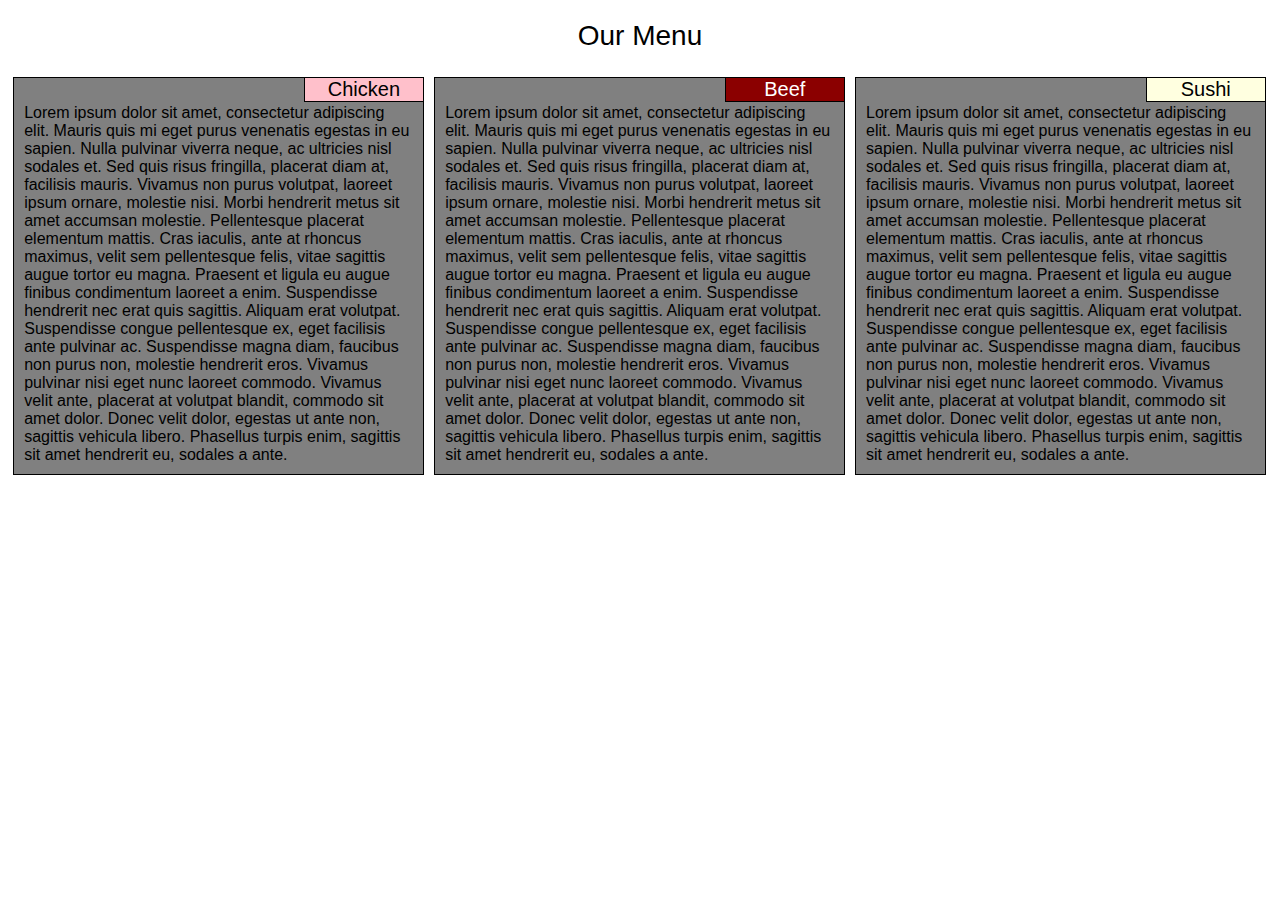
<file: module2-solution/index.html>
<!DOCTYPE html>
<html lang="en">
<head>
    <meta charset="UTF-8">
    <meta name="viewport" content="width=device-width, initial-scale=1.0, maximum-scale=1.0, user-scalable=no">
    <link rel="stylesheet" href="css/style.css">
    <title>Title</title>
</head>
<body>
<div class="title">
    Our Menu
</div>
<div>
    <div class="section flexible">
        <div class="padding">
            <p class="subTitle" id="s1">Chicken</p>
            <p class="content">Lorem ipsum dolor sit amet, consectetur adipiscing elit. Mauris quis mi eget purus
                venenatis egestas in eu sapien. Nulla pulvinar viverra neque, ac ultricies nisl sodales et. Sed quis
                risus fringilla, placerat diam at, facilisis mauris. Vivamus non purus volutpat, laoreet ipsum ornare,
                molestie nisi. Morbi hendrerit metus sit amet accumsan molestie. Pellentesque placerat elementum mattis.
                Cras iaculis, ante at rhoncus maximus, velit sem pellentesque felis, vitae sagittis augue tortor eu
                magna. Praesent et ligula eu augue finibus condimentum laoreet a enim. Suspendisse hendrerit nec erat
                quis sagittis. Aliquam erat volutpat. Suspendisse congue pellentesque ex, eget facilisis ante pulvinar
                ac. Suspendisse magna diam, faucibus non purus non, molestie hendrerit eros. Vivamus pulvinar nisi eget
                nunc laoreet commodo. Vivamus velit ante, placerat at volutpat blandit, commodo sit amet dolor. Donec
                velit dolor, egestas ut ante non, sagittis vehicula libero. Phasellus turpis enim, sagittis sit amet
                hendrerit eu, sodales a ante.</p>
        </div>
    </div>
    <div class="section flexible">
        <div class="padding">
            <p class="subTitle" id="s2">Beef</p>
            <p class="content">Lorem ipsum dolor sit amet, consectetur adipiscing elit. Mauris quis mi eget purus
                venenatis egestas in eu sapien. Nulla pulvinar viverra neque, ac ultricies nisl sodales et. Sed quis
                risus fringilla, placerat diam at, facilisis mauris. Vivamus non purus volutpat, laoreet ipsum ornare,
                molestie nisi. Morbi hendrerit metus sit amet accumsan molestie. Pellentesque placerat elementum mattis.
                Cras iaculis, ante at rhoncus maximus, velit sem pellentesque felis, vitae sagittis augue tortor eu
                magna. Praesent et ligula eu augue finibus condimentum laoreet a enim. Suspendisse hendrerit nec erat
                quis sagittis. Aliquam erat volutpat. Suspendisse congue pellentesque ex, eget facilisis ante pulvinar
                ac. Suspendisse magna diam, faucibus non purus non, molestie hendrerit eros. Vivamus pulvinar nisi eget
                nunc laoreet commodo. Vivamus velit ante, placerat at volutpat blandit, commodo sit amet dolor. Donec
                velit dolor, egestas ut ante non, sagittis vehicula libero. Phasellus turpis enim, sagittis sit amet
                hendrerit eu, sodales a ante.</p>
        </div>
    </div>
    <div class="section fix">
        <div class="padding">
            <p class="subTitle" id="s3">Sushi</p>
            <p class="content">Lorem ipsum dolor sit amet, consectetur adipiscing elit. Mauris quis mi eget purus
                venenatis egestas in eu sapien. Nulla pulvinar viverra neque, ac ultricies nisl sodales et. Sed quis
                risus fringilla, placerat diam at, facilisis mauris. Vivamus non purus volutpat, laoreet ipsum ornare,
                molestie nisi. Morbi hendrerit metus sit amet accumsan molestie. Pellentesque placerat elementum mattis.
                Cras iaculis, ante at rhoncus maximus, velit sem pellentesque felis, vitae sagittis augue tortor eu
                magna. Praesent et ligula eu augue finibus condimentum laoreet a enim. Suspendisse hendrerit nec erat
                quis sagittis. Aliquam erat volutpat. Suspendisse congue pellentesque ex, eget facilisis ante pulvinar
                ac. Suspendisse magna diam, faucibus non purus non, molestie hendrerit eros. Vivamus pulvinar nisi eget
                nunc laoreet commodo. Vivamus velit ante, placerat at volutpat blandit, commodo sit amet dolor. Donec
                velit dolor, egestas ut ante non, sagittis vehicula libero. Phasellus turpis enim, sagittis sit amet
                hendrerit eu, sodales a ante.</p>
        </div>
    </div>
</div>
</body>
</html>
</file>
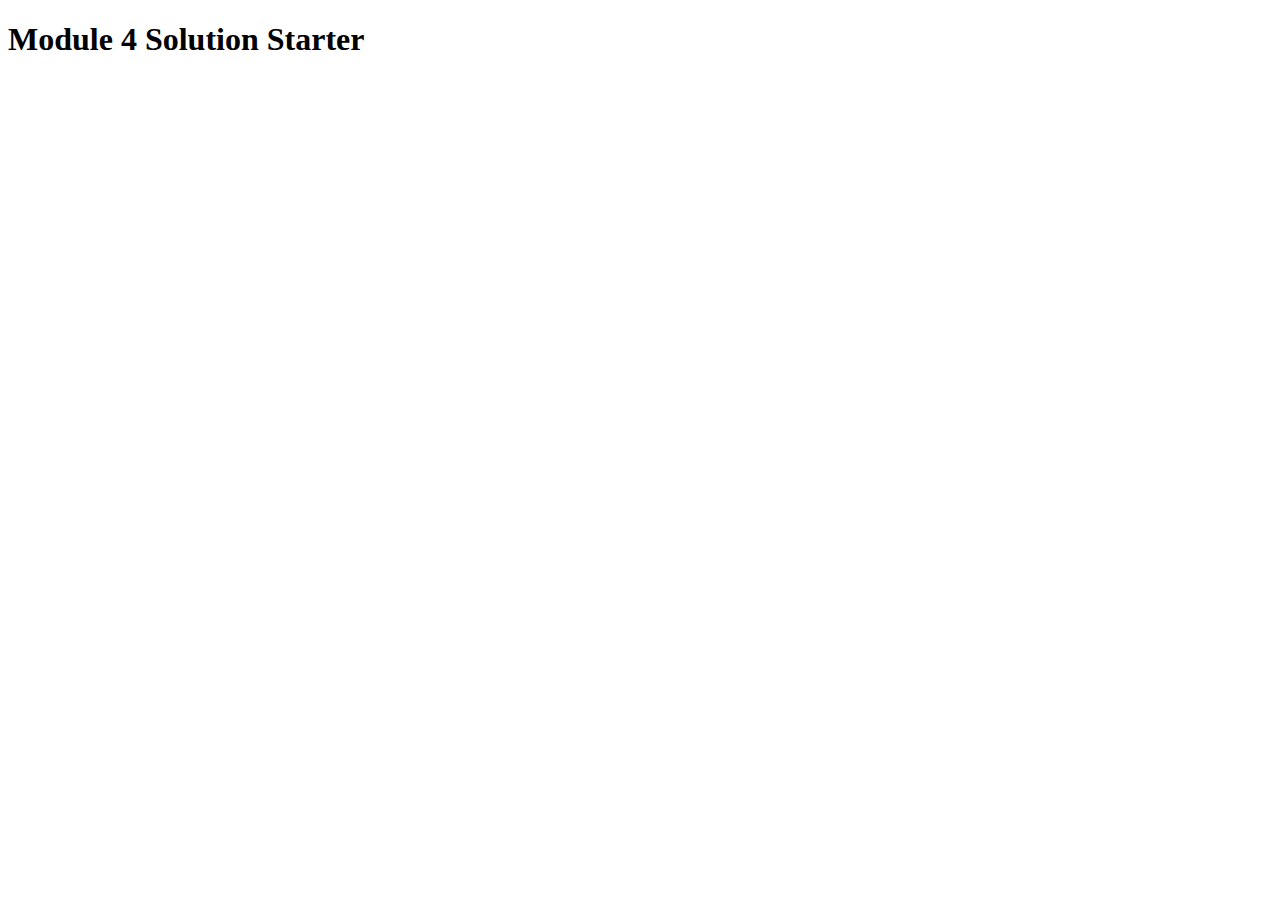
<file: module4-solution/harder/index.html>
<!DOCTYPE html>
<html>
<head>
    <meta charset="utf-8">
    <title>Module 4 Solution Starter</title>
    <script>
        var names = []; // DO NOT REMOVE
    </script>
    <script src="SpeakHello.js"></script>
    <script src="SpeakGoodBye.js"></script>
    <script src="script.js"></script>
</head>
<body>
<h1>Module 4 Solution Starter</h1>
</body>
</html>
</file>
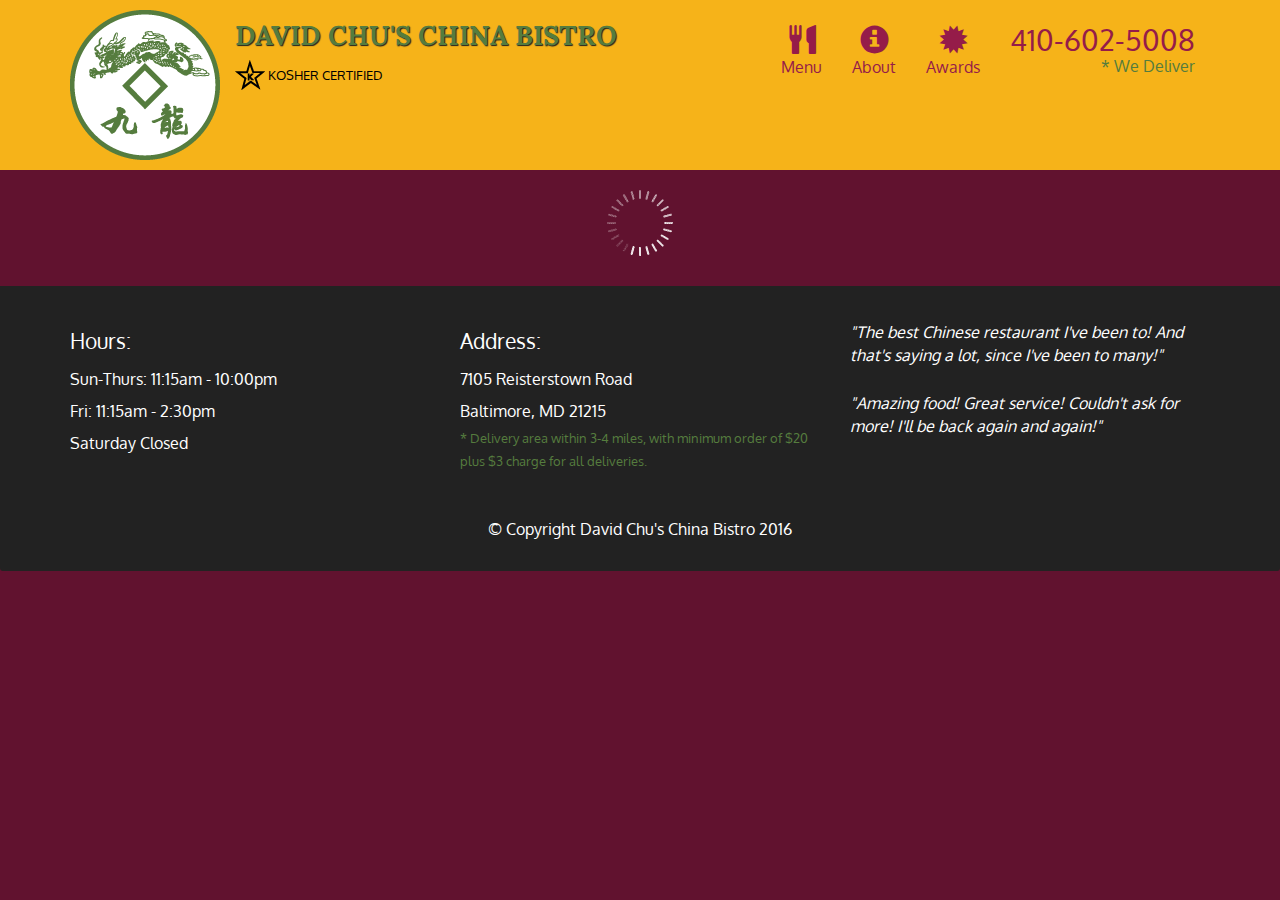
<file: module5-solution/assignment5-solution-starter/index.html>
<!doctype html>
<html lang="en">
  <head>
    <meta charset="utf-8">
    <meta http-equiv="X-UA-Compatible" content="IE=edge">
    <meta name="viewport" content="width=device-width, initial-scale=1">
    <title>David Chu's China Bistro</title>
    <link rel="stylesheet" href="css/bootstrap.min.css">
    <link rel="stylesheet" href="css/styles.css">
    <link href='https://fonts.googleapis.com/css?family=Oxygen:400,300,700' rel='stylesheet' type='text/css'>
    <link href='https://fonts.googleapis.com/css?family=Lora' rel='stylesheet' type='text/css'>
  </head>
<body>
  <header>
    <nav id="header-nav" class="navbar navbar-default">
      <div class="container">
        <div class="navbar-header">
          <a href="index.html" class="pull-left visible-md visible-lg">
            <div id="logo-img" alt="Logo image"></div>
          </a>

          <div class="navbar-brand">
            <a href="index.html"><h1>David Chu's China Bistro</h1></a>
            <p>
              <img src="images/star-k-logo.png" alt="Kosher certification">
              <span>Kosher Certified</span>
            </p>
          </div>

          <button id="navbarToggle" type="button" class="navbar-toggle collapsed" data-toggle="collapse" data-target="#collapsable-nav" aria-expanded="false">
            <span class="sr-only">Toggle navigation</span>
            <span class="icon-bar"></span>
            <span class="icon-bar"></span>
            <span class="icon-bar"></span>
          </button>
        </div>
        
        <div id="collapsable-nav" class="collapse navbar-collapse">
           <ul id="nav-list" class="nav navbar-nav navbar-right">
            <li id="navHomeButton" class="visible-xs active">
              <a href="index.html">
                <span class="glyphicon glyphicon-home"></span> Home</a>
            </li>
            <li id="navMenuButton">
              <a href="#" onclick="$dc.loadMenuCategories();">
                <span class="glyphicon glyphicon-cutlery"></span><br class="hidden-xs"> Menu</a>
            </li>
            <li>
              <a href="#">
                <span class="glyphicon glyphicon-info-sign"></span><br class="hidden-xs"> About</a>
            </li>
            <li>
              <a href="#">
                <span class="glyphicon glyphicon-certificate"></span><br class="hidden-xs"> Awards</a>
            </li>
            <li id="phone" class="hidden-xs">
              <a href="tel:410-602-5008">
                <span>410-602-5008</span></a><div>* We Deliver</div>
            </li>
          </ul><!-- #nav-list -->
        </div><!-- .collapse .navbar-collapse -->
      </div><!-- .container -->
    </nav><!-- #header-nav -->
  </header>

  <div id="call-btn" class="visible-xs">
    <a class="btn" href="tel:410-602-5008">
    <span class="glyphicon glyphicon-earphone"></span>
    410-602-5008
    </a>
  </div>
  <div id="xs-deliver" class="text-center visible-xs">* We Deliver</div>

  <div id="main-content" class="container"></div>

  <footer class="panel-footer">
    <div class="container">
      <div class="row">
        <section id="hours" class="col-sm-4">
          <span>Hours:</span><br>
          Sun-Thurs: 11:15am - 10:00pm<br>
          Fri: 11:15am - 2:30pm<br>
          Saturday Closed
          <hr class="visible-xs">
        </section>
        <section id="address" class="col-sm-4">
          <span>Address:</span><br>
          7105 Reisterstown Road<br>
          Baltimore, MD 21215
          <p>* Delivery area within 3-4 miles, with minimum order of $20 plus $3 charge for all deliveries.</p>
          <hr class="visible-xs">
        </section>
        <section id="testimonials" class="col-sm-4">
          <p>"The best Chinese restaurant I've been to! And that's saying a lot, since I've been to many!"</p>
          <p>"Amazing food! Great service! Couldn't ask for more! I'll be back again and again!"</p>
        </section>
      </div>
      <div class="text-center">&copy; Copyright David Chu's China Bistro 2016</div>
    </div>
  </footer>

  <!-- jQuery (Bootstrap JS plugins depend on it) -->
  <script src="js/jquery-2.1.4.min.js"></script>
  <script src="js/bootstrap.min.js"></script>
  <script src="js/ajax-utils.js"></script>
  <script src="js/script.js"></script>
</body>
</html>
</file>
<file: module2-solution/css/style.css>
* {
    box-sizing: border-box;
    font-family: Arial, sans-serif;
}

@media (min-width: 992px) {
    .flexible, .fix {
        width: 33.3%;
    }
}

@media (min-width: 768px) and (max-width: 991px) {
    .flexible {
        width: 50%;
    }

    .fix {
        width: 100%;
    }
}

@media (max-width: 767px) {
    .flexible, .fix {
        width: 100%;
    }
}

.title {
    font-size: 175%;
    height: auto;
    margin: 20px;
    text-align: center;
}

.section {
    float: left;
    padding: 5px;
}

.padding {
    background-color: gray;
    border: black solid 1px;
    padding: 0;
    position: relative;
}

.subTitle {
    border: black solid 1px;
    font-size: 125%;
    left: calc(100% - 120px);
    margin: 0 0 1px 1px;
    position: relative;
    text-align: center;
    top: -1px;
    width: 120px;
}

.content {
    margin: auto auto 10px;
    position: relative;
    width: 95%;
}

#s1 {
    background-color: pink
}

#s2 {
    background-color: darkred;
    color: white
}

#s3 {
    background-color: lightyellow
}
</file>
<file: module5-solution/assignment5-solution-starter/css/styles.css>
body {
  font-size: 16px;
  color: #fff;
  background-color: #61122f;
  font-family: 'Oxygen', sans-serif;
}

/** HEADER **/
#header-nav {
  background-color: #f6b319;
  border-radius: 0;
  border: 0;
}

#logo-img {
  background: url('../images/restaurant-logo_large.png') no-repeat;
  width: 150px;
  height: 150px;
  margin: 10px 15px 10px 0;
}

.navbar-brand {
  padding-top: 25px;
}
.navbar-brand h1 { /* Restaurant name */
  font-family: 'Lora', serif;
  color: #557c3e;
  font-size: 1.5em;
  text-transform: uppercase;
  font-weight: bold;
  text-shadow: 1px 1px 1px #222;
  margin-top: 0;
  margin-bottom: 0;
  line-height: .75;
}
.navbar-brand a:hover, .navbar-brand a:focus {
  text-decoration: none;
}
.navbar-brand p { /* Kosher cert */
  color: #000;
  text-transform: uppercase;
  font-size: .7em;
  margin-top: 15px;
}
.navbar-brand p span { /* Star-K */
  vertical-align: middle;
}

#nav-list {
  margin-top: 10px;
}
#nav-list a {
  color: #951C49;
  text-align: center;
}
#nav-list a:hover {
  background: #E7E7E7;
}
#nav-list a span {
  font-size: 1.8em;
}

#phone {
  margin-top: 5px;
}
#phone a { /* Phone number */
  text-align: right;
  padding-bottom: 0;
}
#phone div { /* We Deliver */
  color: #557c3e;
  text-align: right;
  padding-right: 15px;
}

.navbar-header button.navbar-toggle, .navbar-header .icon-bar {
  border: 1px solid #61122f;
}
.navbar-header button.navbar-toggle {
  clear: both;
  margin-top: -30px;
}
/* END HEADER */

/* FOOTER */
.panel-footer {
  margin-top: 30px;
  padding-top: 35px;
  padding-bottom: 30px;
  background-color: #222;
  border-top: 0;
}
.panel-footer div.row {
  margin-bottom: 35px;
}
#hours, #address {
  line-height: 2;
}
#hours > span, #address > span {
  font-size: 1.3em;
}
#address p {
  color: #557c3e;
  font-size: .8em;
  line-height: 1.8;
}
#testimonials {
  font-style: italic;
}
#testimonials p:nth-child(2) {
  margin-top: 25px;
}
/* END FOOTER */



/* HOME PAGE */
.container .jumbotron {
  box-shadow: 0 0 50px #3F0C1F;
  border: 2px solid #3F0C1F;
}

#menu-tile, #specials-tile, #map-tile {
  height: 250px;
  width: 100%;
  margin-bottom: 15px;
  position: relative;
  border: 2px solid #3F0C1F;
  overflow: hidden;
}
#menu-tile:hover, #specials-tile:hover, #map-tile:hover {
  box-shadow: 0 1px 5px 1px #cccccc;
}
#menu-tile {
  background: url('../images/menu-tile.jpg') no-repeat;
  background-position: center;
}
#specials-tile {
  background: url('../images/specials-tile.jpg') no-repeat;
  background-position: center;
}
#menu-tile span, #specials-tile span, #map-tile span {
  position: absolute;
  bottom: 0;
  right: 0;
  width: 100%;
  text-align: center;
  font-size: 1.6em;
  text-transform: uppercase;
  background-color: #000;
  color: #fff;
  opacity: .8;
}
/* END HOME PAGE */

/* MENU CATEGORIES PAGE */
.category-tile { 
  position: relative;
  border: 2px solid #3F0C1F;
  overflow: hidden;
  width: 200px;
  height: 200px;
  margin: 0 auto 15px;
}
.category-tile span {
  position: absolute;
  bottom: 0;
  right: 0;
  width: 100%;
  text-align: center;
  font-size: 1.2em;
  text-transform: uppercase;
  background-color: #000;
  color: #fff;
  opacity: .8;
}
.category-tile:hover {
  box-shadow: 0 1px 5px 1px #cccccc;
}

#menu-categories-title + div {
  margin-bottom: 50px;
}
/* END MENU CATEGORIES PAGE */

/* SINGLE CATEGORY PAGE */
.menu-item-tile {
  margin-bottom: 25px;
}
.menu-item-tile hr {
  width: 80%;
}
.menu-item-tile .menu-item-price {
  font-size: 1.1em;
  text-align: right;
  margin-top: -15px;
  margin-right: -15px;
}
.menu-item-tile .menu-item-price span {
  font-size: .6em;
}
.menu-item-photo {
  position: relative;
  border: 2px solid #3F0C1F; 
  overflow: hidden;
  padding: 0;
  margin-right: -15px;
  margin-left: auto;
  margin-bottom: 20px;
  max-width: 250px;
}
.menu-item-photo div {
  position: absolute;
  bottom: 0;
  right: 0;
  width: 80px;
  background-color: #557c3e;
  text-align: center;
}
.menu-item-description {
  padding-right: 30px;
}
h3.menu-item-title {
  margin: 0 0 10px;
}
.menu-item-details {
  font-size: .9em;
  font-style: italic;
}
/* END SINGLE CATEGORY PAGE */


/********** Large devices only **********/
@media (min-width: 1200px) {
  .container .jumbotron {
    background: url('../images/jumbotron_1200.jpg') no-repeat;
    height: 675px;
  }
}

/********** Medium devices only **********/
@media (min-width: 992px) and (max-width: 1199px) {
  /* Header */
  #logo-img {
    background: url('../images/restaurant-logo_medium.png') no-repeat;
    width: 100px;
    height: 100px;
    margin: 5px 5px 5px 0;
  }
  /* End Header */

  /* Home Page */
  .container .jumbotron {
    background: url('../images/jumbotron_992.jpg') no-repeat;
    height: 558px;
  }
  /* End Home Page */
}

/********** Small devices only **********/
@media (min-width: 768px) and (max-width: 991px) {
  /* Home Page */
  .container .jumbotron {
    background: url('../images/jumbotron_768.jpg') no-repeat;
    height: 432px;
  }
  /* End Home Page */
}

/********** Extra small devices only **********/
@media (max-width: 767px) {
  /* Header */
  .navbar-brand {
    padding-top: 10px;
    height: 80px;
  }
  .navbar-brand h1 { /* Restaurant name */
    padding-top: 10px;
    font-size: 5vw; /* 1vw = 1% of viewport width */
  }
  .navbar-brand p { /* Kosher cert */
    font-size: .6em;
    margin-top: 12px;
  }
  .navbar-brand p img { /* Star-K */
    height: 20px;
  }

  #collapsable-nav a { /* Collapsed nav menu text */
    font-size: 1.2em;
  }
  #collapsable-nav a span { /* Collapsed nav menu glyph */
    font-size: 1em;
    margin-right: 5px;
  }

  #call-btn > a {
    font-size: 1.5em;
    display: block;
    margin: 0 20px;
    padding: 10px;
    border: 2px solid #fff;
    background-color: #f6b319;
    color: #951c49;
  }
  #xs-deliver {
    margin-top: 5px;
    font-size: .7em;
    letter-spacing: .1em;
    text-transform: uppercase;
  }
  /* End Header */

  /* Footer */
  .panel-footer section {
    margin-bottom: 30px;
    text-align: center;
  }
  .panel-footer section:nth-child(3) {
    margin-bottom: 0; /* margin already exists on the whole row */
  }
  .panel-footer section hr {
    width: 50%;
  }
  /* End Footer */

  /* Home Page */
  .container .jumbotron {
    margin-top: 30px;
    padding: 0;
  }
  #menu-tile, #specials-tile {
    width: 360px;
    margin: 0 auto 15px;
  }

  .menu-item-photo {
    margin-right: auto;
  }
  .menu-item-tile .menu-item-price {
    text-align: center;
  }
  .menu-item-description {
    text-align: center;;
  }
}


/********** Super extra small devices Only :-) (e.g., iPhone 4) **********/
@media (max-width: 479px) {
  /* Header */
  .navbar-brand h1 { /* Restaurant name */
    padding-top: 5px;
    font-size: 6vw;
  }
  /* End Header */
  
  /* Home page */
  #menu-tile, #specials-tile {
    width: 280px;
    margin: 0 auto 15px;
  }

  .col-xxs-12 {
    position: relative;
    min-height: 1px;
    padding-right: 15px;
    padding-left: 15px;
    float: left;
    width: 100%;
  }
}
</file>
